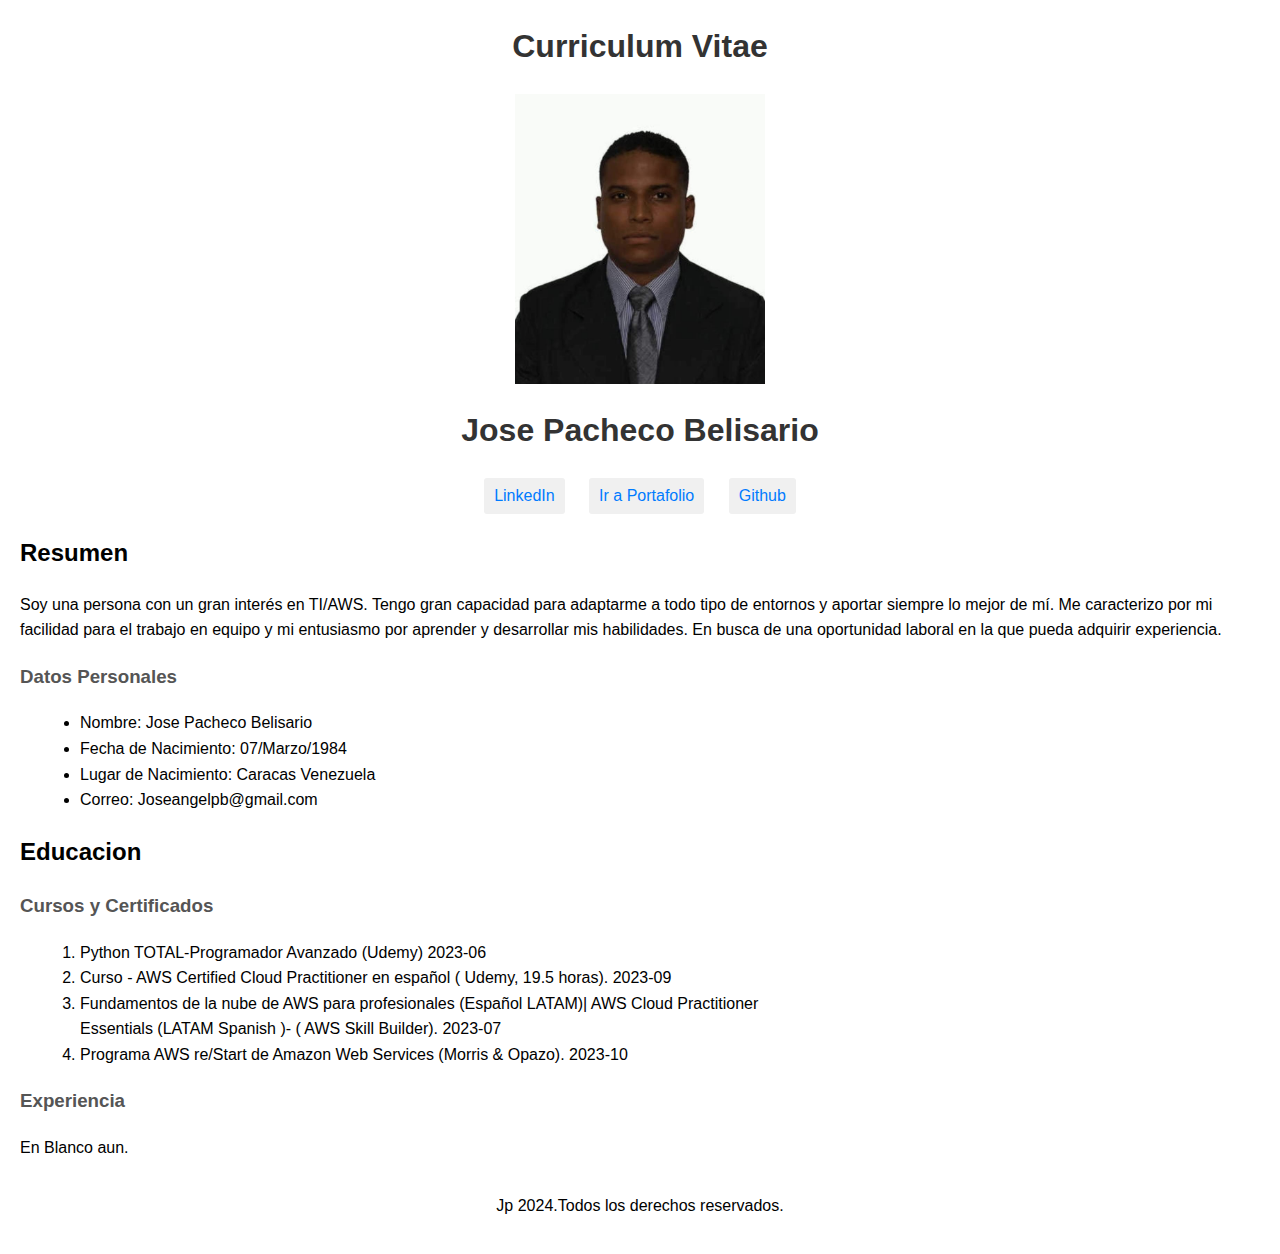
<file: index.html>
<!DOCTYPE html>
<html lang="en">
<head>
    <meta charset="UTF-8">
    <meta name="viewport" content="width=device-width, initial-scale=1.0">
    <link rel="stylesheet" href="assets/css/style.css">
    <title>Curriculum Vitae</title>
</head>
<body>

    <h1>Curriculum Vitae</h1>


<img src="assets/imgs/72c1ceab-a670-40b7-b0ab-dc1e83e39548.jpg" alt="Mi Foto de Pelfil">

<h1>Jose Pacheco Belisario</h1>

<div class="container">
    <div class="links-container">
      <a href="http://www.linkedin.com/in/jose-pacheco-b-3a1895260" target="_blank">LinkedIn</a>
      <a href="portafolio.html">Ir a Portafolio</a>
      <a href="https://github.com/JpachecoGitHub" target="_blank">Github</a>
    </div>
</div>



<h2>Resumen</h2>
    <p>
        Soy una persona con un gran interés en TI/AWS. Tengo gran capacidad para adaptarme 
        a todo tipo de entornos y aportar siempre lo mejor de mí. Me caracterizo por mi <br>facilidad
        para el trabajo en equipo y mi entusiasmo por aprender y desarrollar mis habilidades. 
        En busca de una oportunidad laboral en la que pueda adquirir experiencia.
    </p>

    <h3>Datos Personales</h3>

    <ul>
        <li>Nombre: Jose Pacheco Belisario</li>
        <li>Fecha de Nacimiento: 07/Marzo/1984</li>
        <li>Lugar de Nacimiento: Caracas Venezuela</li>
        <li>Correo: Joseangelpb@gmail.com</li>
    </ul>
    <h2>Educacion</h2>
    <h3>Cursos y Certificados</h3>
    <ol>
        <li>Python TOTAL-Programador Avanzado (Udemy) 2023-06</li>
        <li>Curso - AWS Certified Cloud Practitioner en español ( Udemy, 19.5 horas). 2023-09</li>
        <li>Fundamentos de la nube de AWS para profesionales (Español LATAM)| AWS Cloud Practitioner <br> Essentials (LATAM Spanish )- ( AWS Skill Builder). 2023-07</li>
        <li>Programa AWS re/Start de Amazon Web Services (Morris & Opazo). 2023-10</li>
    </ol>
    <h3>Experiencia</h3>
    <p>En Blanco aun.</p>
  
<footer>
    <p>Jp 2024.Todos los derechos reservados.</p>
</footer>    

</body>
</html>
</file>
<file: assets/css/style.css>
body {
    font-family: Arial, sans-serif;
    margin: 20px;
    line-height: 1.6;
  }
  
  h1 {
    text-align: center;
    color: #333;
  }
  
  h3 {
    color: #555;
  }
  
  img {
    max-width: 250px; 
    border: 50%;
    display: block;
    margin: 0 auto;
  }
  
  ul, ol {
    margin-left: 20px;
  }

  footer{
    display: flex;
    justify-content: center;
    align-items: center;
  }
  

  .links-container {
    text-align: center;
  }
  
  .links-container a {
    color: #007bff; 
    text-decoration: none;
    margin: 0 10px; 
    display: inline-block;
    padding: 5px 10px; 
    border-radius: 3px;
    background-color: #f0f0f0;
  }
  
  .links-container a:hover {
    background-color: #e0e0e0; 
  }

  .texto-blanco {
    color: white;
  }

  .logos-container {
    display: flex;
    justify-content: end;
    align-items: end;
  }

  .logos-container img {
    margin: 0 10px; 
  }
</file>
